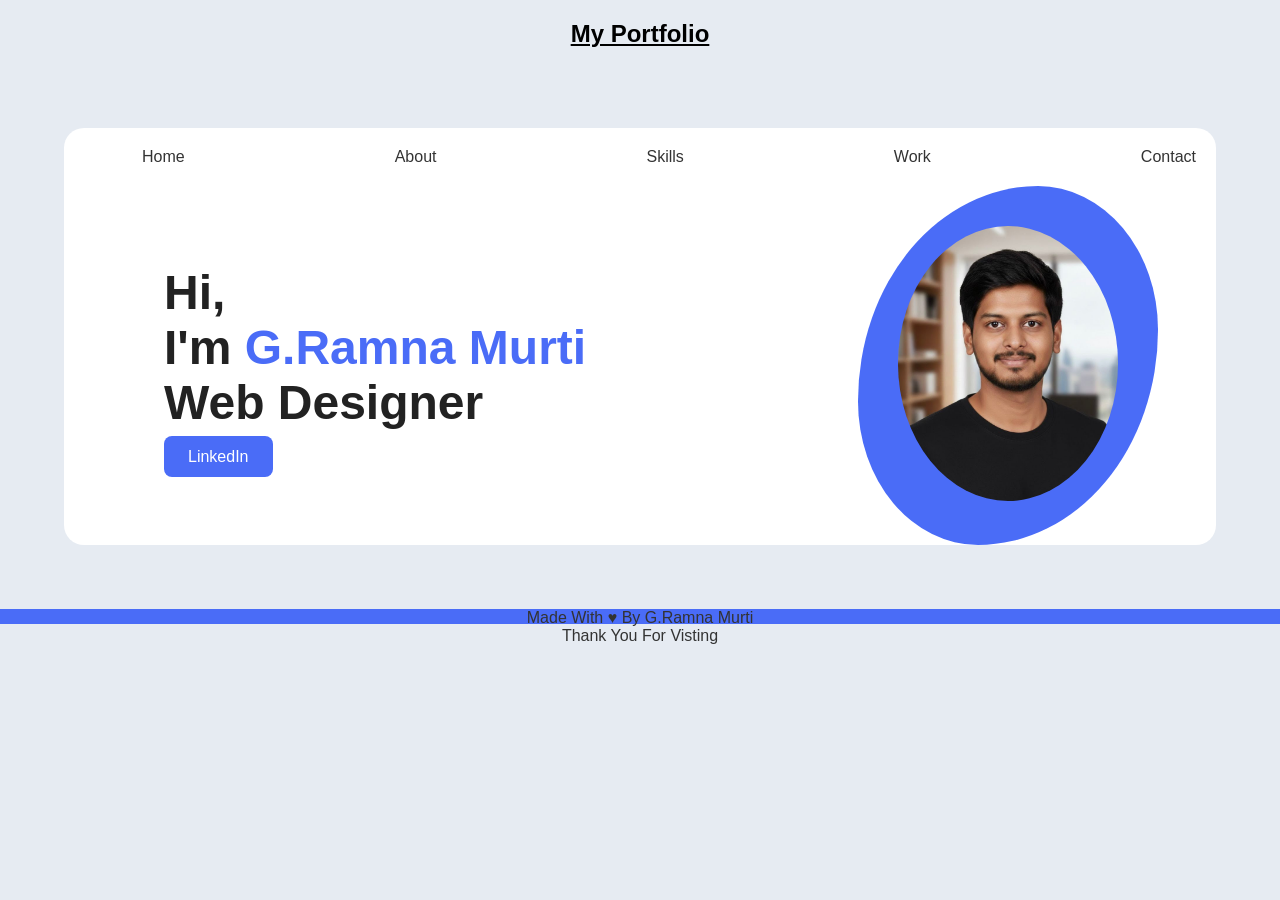
<file: index.html>
<!DOCTYPE html>
<html lang="en">
<head>
    <meta charset="UTF-8">
    <meta name="viewport" content="width=device-width, initial-scale=1.0">
    <title>My Portfolio</title>
    <link rel="stylesheet" a href="Intro.css">
</head>
<body>
    <header class="nav">
<h2 class="logo">My Portfolio</h2>
<nav>
<a href="Home.html">Home</a>
<a href="about.html">About</a>
<a href="Skills.html">Skills</a>
<a href="Work.html">Work</a>
<a href="Contact.html">Contact</a></nav></header>

    <section class="hero">
        <div class ="hero-text">
    <h1>Hi,</h1>
    <h1>I'm <span>G.Ramna Murti</span></h1>
    <h1>Web Designer</h1><br>
    <a href="https://in.linkedin.com/in/gramnamurti?trk=public_profile-settings_edit-profile-content
" class="button">LinkedIn</a></div>
    <div class ="image">
    <img src="new profile.jpg" alt="Profile">
    </div></section>
    <footer>Made With &hearts; By G.Ramna Murti
        <br>
        Thank You For Visting</footer>
</body>
</html>
</file>
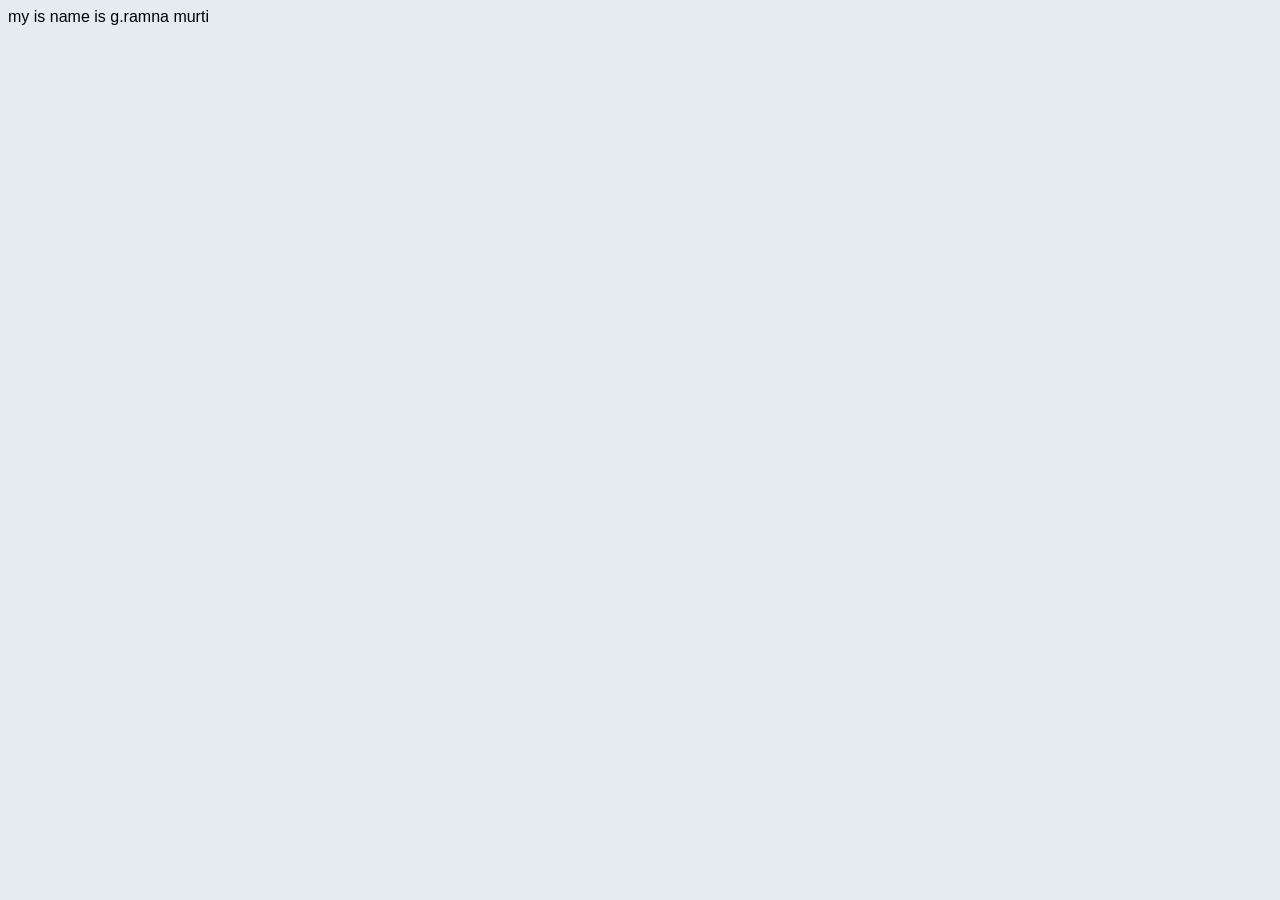
<file: about.html>
<!DOCTYPE html>
<html lang="en">
<head>
    <meta charset="UTF-8">
    <meta name="viewport" content="width=device-width, initial-scale=1.0">
    <title>My Portfolio</title>
    <link rel="stylesheet" a href="about.css">
</head>
<body>
    <section> my is name is g.ramna murti</section>
</body>
</html>
</file>
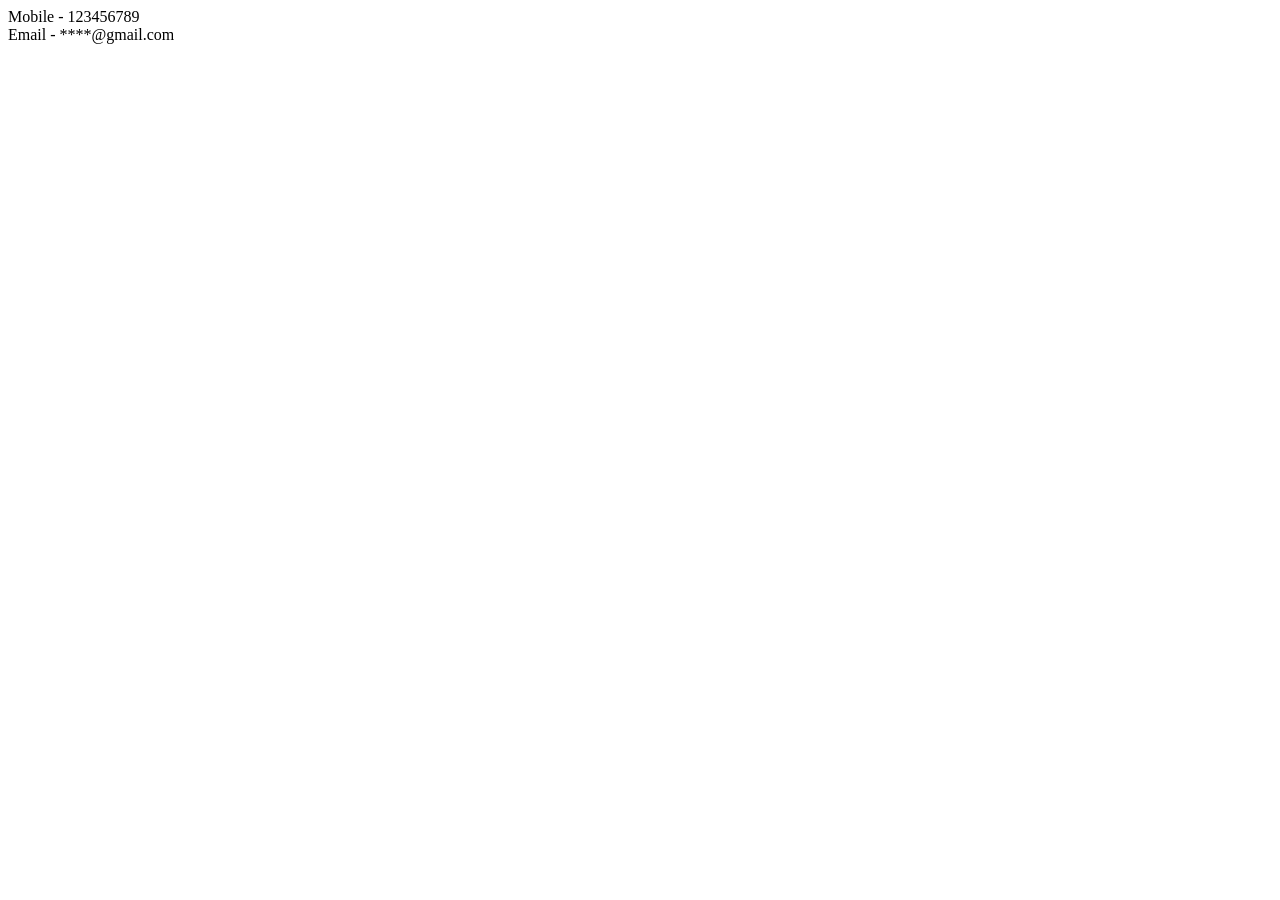
<file: Contact.html>
<!DOCTYPE html>
<html lang="en">
<head>
    <meta charset="UTF-8">
    <meta name="viewport" content="width=device-width, initial-scale=1.0">
    <title>My Portfolio</title>
    <link ref="stylesheet" a href="Contact.css"> 
</head>
<body>
    <section>Mobile - 123456789<br>
Email - ****@gmail.com
    </section>
</body>
</html>
</file>
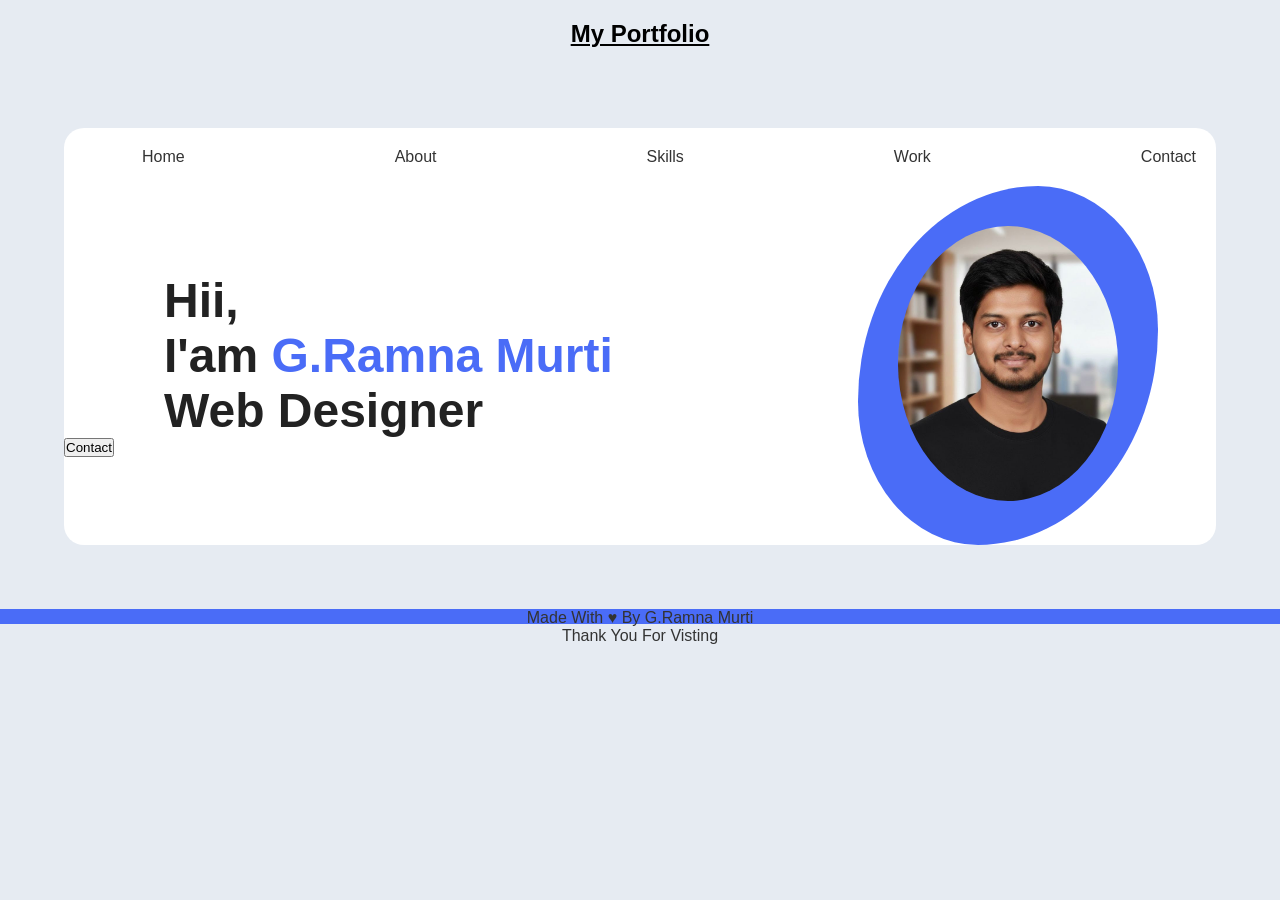
<file: Intro.html>
<!DOCTYPE html>
<html lang="en">
<head>
    <meta charset="UTF-8">
    <meta name="viewport" content="width=device-width, initial-scale=1.0">
    <title>My Portfolio</title>
    <link rel="stylesheet" a href="Intro.css">
</head>
<body>
    <header class="nav">
<h2 class="logo">My Portfolio</h2>
<nav>
<a href="Home.html">Home</a>
<a href="about.html">About</a>
<a href="Skills.html">Skills</a>
<a href="Work.html">Work</a>
<a href="Contact.html">Contact</a></nav></header>

    <section class="hero">
        <div class ="hero-text">
    <h1>Hii,</h1>
    <h1>I'am <span>G.Ramna Murti</span></h1>
    <h1>Web Designer</h1>
    <button>Contact</button></div>
    <div class ="image">
    <img src="new profile.jpg" alt="Profile">
    </div></section>
    <footer>Made With &hearts; By G.Ramna Murti
        <br>
        Thank You For Visting</footer>
</body>
</html>
</file>
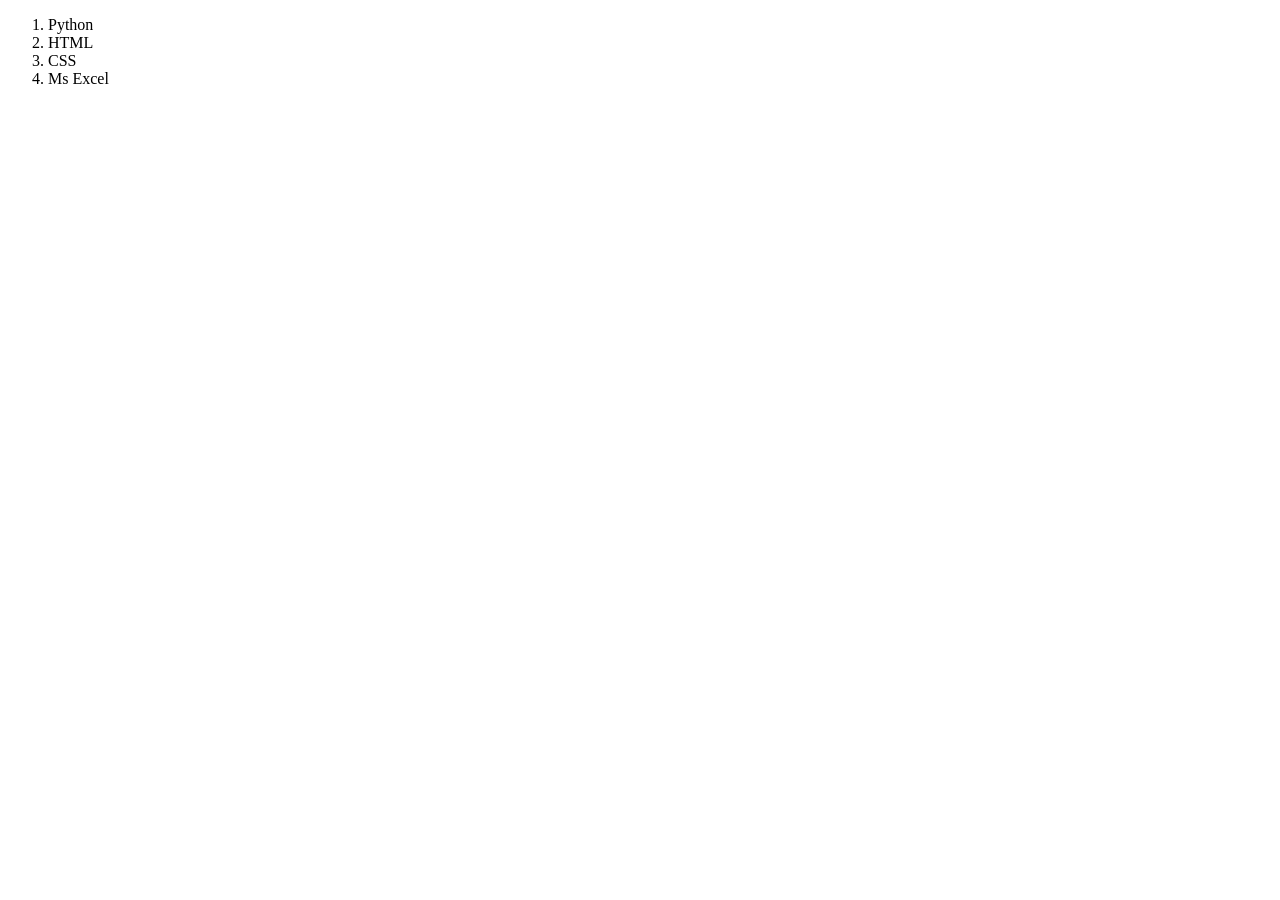
<file: Skills.html>
<!DOCTYPE html>
<html lang="en">
<head>
    <meta charset="UTF-8">
    <meta name="viewport" content="width=device-width, initial-scale=1.0">
    <title>My Portfolio</title>
    <link ref="stylesheet" a href="Skills.css">
</head>
<body>
    <section>
        <ol><li>Python</li>
        <li>HTML</li>
    <li>CSS</li>
<li>Ms Excel</li></ol>
        

    </section>
    
</body>
</html>
</file>
<file: Intro.css>
*{
    margin: 0;
    padding:0;
    box-sizing: border-box;
    font-family: Arial, sans-serif;
}
.logo{
    text-align:center;
    margin-top: 20px;
    font-family: Arial, sans-serif;
    text-decoration: underline;

}
body{
    background:#e6ebf2;
}

.button{
    background-color: #4a6cf7;
    color: white;
    margin-top: 20px;
    padding: 12px 24px;
    border: none;
    border-radius: 8px;
    cursor: pointer;
    margin-left: 100px;
    text-decoration: none;
}
nav{
    display:flex;
    justify-content:right;
    margin:80px 5% 0;
    border-top-left-radius: 20px;
    border-top-right-radius: 20px;
    padding:20px;
    background-color:white;
}
.nav a {
margin-left: 210px;
     color:#333;
    text-decoration:none;
    border-bottom: 2px #4a6cf7;
}
span{
    color:#4a6cf7;
}
.hero{
    display:flex;
    justify-content: space-between;
    align-items: center;
    background-color: white;
    margin:0 5% 5%;
    border-bottom-left-radius: 20px;
    border-bottom-right-radius: 20px;
}
.hero-text h1 {
    font-size: 48px;
    color: #222;
    margin-left: 100px;
}
.hero-text h2{
    font-size: 32px;
    margin-top: 10px;
    margin-left: 100px;
}
.image{
    background: #4a6cf7;
padding: 40px;
border-radius: 60% 40% 60% 40%;
margin-right: 5%;

}
img{
    width: 220px;
    border-radius: 50%;
}
footer{
    background-color: #4a6cf7;
    height: 15px;
    color:#333;
    text-align: center;
    font-family: Arial, sans-serif;
justify-content: center;
position:static;
bottom: 0;
width: 100%;
}

@media (max-width:768px){

    nav{
        flex-direction:column;
        align-items:center;
        gap:15px;
        margin:20px;
    }

    .hero{
        flex-direction:column;
        text-align:center;
        margin:20px;
        padding:30px;
    }

    .hero-text h1{
        margin-left:0;
        font-size:36px;
    }

    .button{
        margin-left:0;
    }

    .image{
        margin:40px auto;
    }

    img{
        width:180px;
    }

    footer{
        padding:15px;
    }
}

.nav a{
    transition:0.3s;
}

.nav a:hover{
    color:#4a6cf7;
    border-bottom:2px solid #4a6cf7;
}

.button{
    transition:0.3s;
}

.button:hover{
    background:#3556d8;
    transform:scale(1.05);
}

img{
    transition:0.3s;
}

img:hover{
    transform:scale(1.05);
}

@media (max-width:768px){

nav{
    flex-direction:column;
    align-items:center;
    gap:15px;
    margin:20px;
}

.hero{
    flex-direction:column;
    text-align:center;
    margin:20px;
    padding:30px;
}

.hero-text h1{
    margin-left:0;
    font-size:36px;
}

.button{
    margin-left:0;
}

.image{
    margin:40px auto;
}

img{
    width:180px;
}

footer{
    padding:15px;
}

}
</file>
<file: about.css>
*{
    background-color: #e6ebf2;
    font-family: Arial, sans-serif;
}
</file>
<file: Contact.css>
*{
    background-color: #e6ebf2;
font-family: Arial, sans-serif;
}
</file>
<file: Skills.css>
*{
    background-color: #e6ebf2;
font-family: Arial, sans-serif;
}
</file>
